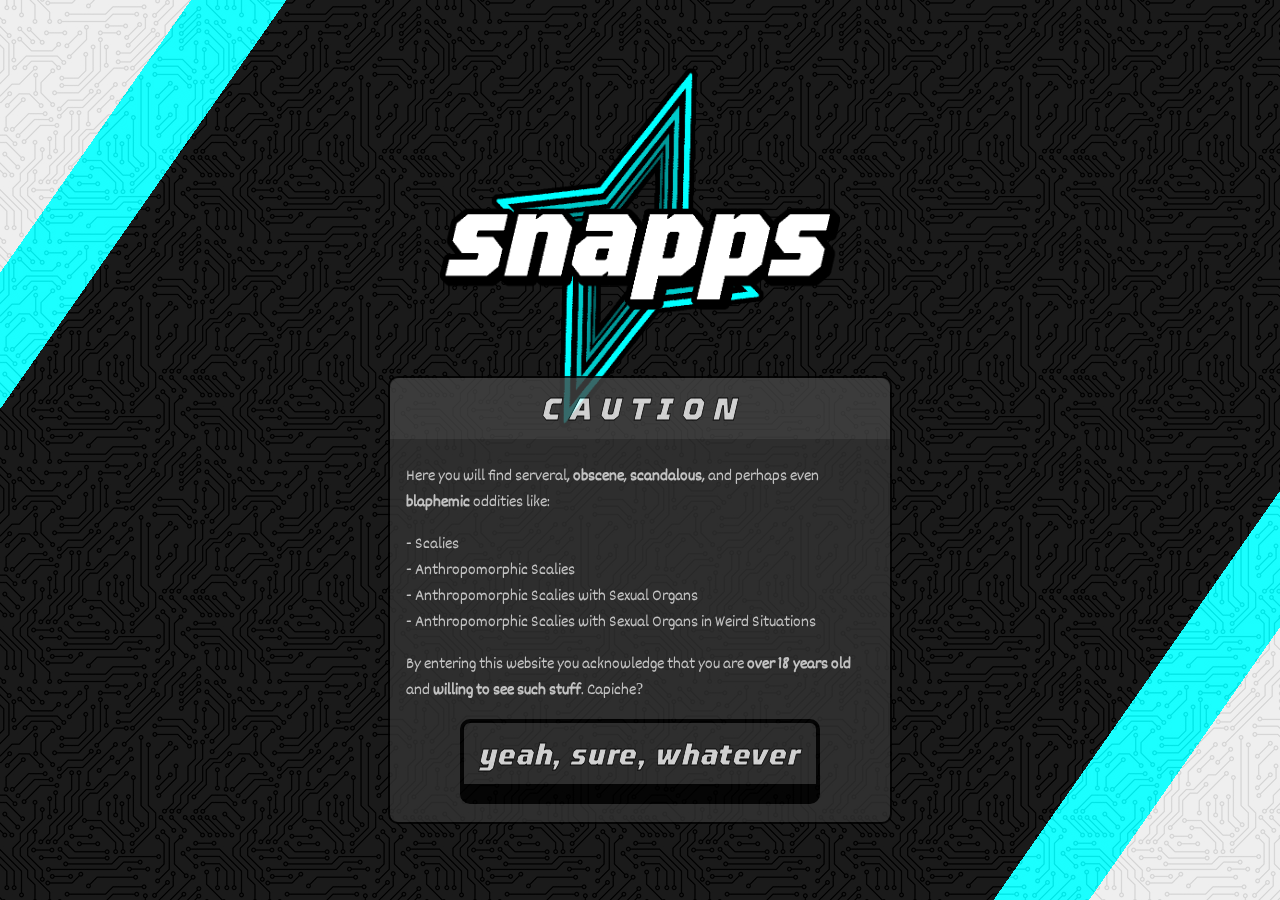
<file: index.html>
<!DOCTYPE html>
<html lang="en">
<head>
    <meta charset="UTF-8">
    <meta name="viewport" content="width=device-width, initial-scale=1.0">
    <title>snapps.dev</title>
    <link rel="icon" href="res/img/favicon.gif" type="image/gif">
    <!-- Imports -->
    <link href="index.css" rel="stylesheet" type="text/css" media="all">
    <link href="res/styles/main.css" rel="stylesheet" type="text/css" media="all">
    <script src="res/scripts/js.cookie.min.js"></script>
    <script src="res/scripts/global.js"></script>
    <!-- Embed Stuff -->
    <meta content="snapps.dev" property="og:title">
    <meta content="Spreading scalie propaganda since 2020" property="og:description">
    <meta content="https://snapps.dev/" property="og:url">
    <meta content="res/img/icon.png" property="og:image">
    <meta content="#53ff9b" data-react-helmet="true" name="theme-color">
</head>
<body>
    <div class="fullscreen-center" id="bg"></div>
    <div class="fullscreen-center">
        <div id="hero-icon" style="width: 400px; height: 400px; position: relative; margin-bottom: -100px;">
            <img src="/res/img/logoStar.png">
            <img style=" background-color: var(--accentColor1);" src="/res/img/logoStarSize.png">
            <img src="/res/img/logoText.png">
        </div>
        <div id="caution-window" class="window-div" style="z-index: 1;">
            <div>
                <h1>C A U T I O N</h1>
            </div>
            <div id="caution-content">
                <p> Hate to burst your scriptless bubble, but this site sorta kinda, kinda sorta relies heavily on JavaScript. If you would be so kind as to enable it, I would greatly appreciate it. 💖 </p>
                <div class="center-hori"><a class="hero-button" id="accept-button"><h1 style="font-size: 2em;">fine, i guess</h1></a></div>
            </div>
        </div>
        
    </div>

    <script>
        if (Cookies.get('nsfwConsent')=="true") {
            window.open("/home/","_self")
        }

        var nsfwWarn = `
            <p>Here you will find serveral, <b>obscene</b>, <b>scandalous</b>, and perhaps even <b>blaphemic</b> oddities like:</p>
            <span>- Scalies</span><br>
            <span>- Anthropomorphic Scalies</span><br>
            <span>- Anthropomorphic Scalies with Sexual Organs</span><br>
            <span>- Anthropomorphic Scalies with Sexual Organs in Weird Situations</span><br>
            <p>By entering this website you acknowledge that you are <b>over 18 years old</b> and <b>willing to see such stuff</b>. Capiche?</p>
            <div class="center-hori"><a class="hero-button" id="accept-button" onclick="nextStep()"><h1 style="font-size: 2em;">yeah, sure, whatever</h1></a></div>
            `

        var cookieWarn = `
            <p>Before you get going, this site uses cookies to function purely for remebering site preferences and date. No 3rd-party or serverside shenanigans going on, I swear on my hoard.</p>
            <p>That said it is completely up to you whether or not this site saves those cookies to your computer. (You can change your decision later using the cookie emoji on the next page.)</p>
            <div class="center-hori">
                <a class="hero-button" id="accept-button" onclick="yesCookies()"><h1 style="font-size: 2em;">omg i love cookies!</h1></a>
                <a class="hero-button" id="accept-button" onclick="openTab('https://hmpg.net/')"><h1 style="font-size: 2em;">nah im good!</h1></a>
            </div>
            `
            document.getElementById("caution-content").innerHTML = nsfwWarn;

        function nextStep(){
            document.getElementById("caution-content").style.animation = "refreshWindow 2s"
            setTimeout(()=>{
                document.getElementById("caution-content").innerHTML = cookieWarn;
            }, 1000);
        }

        function yesCookies(){
            Cookies.set('cookieConsent','true', { sameSite: 'strict' })
            Cookies.set('nsfwConsent','true', { sameSite: 'strict' })
            nextNextStep()
        }

        function noCookies(){
            nextNextStep()
        }

        function nextNextStep(){
            window.location.href = "/home";
        }
    </script>

</body>
</html>
</file>
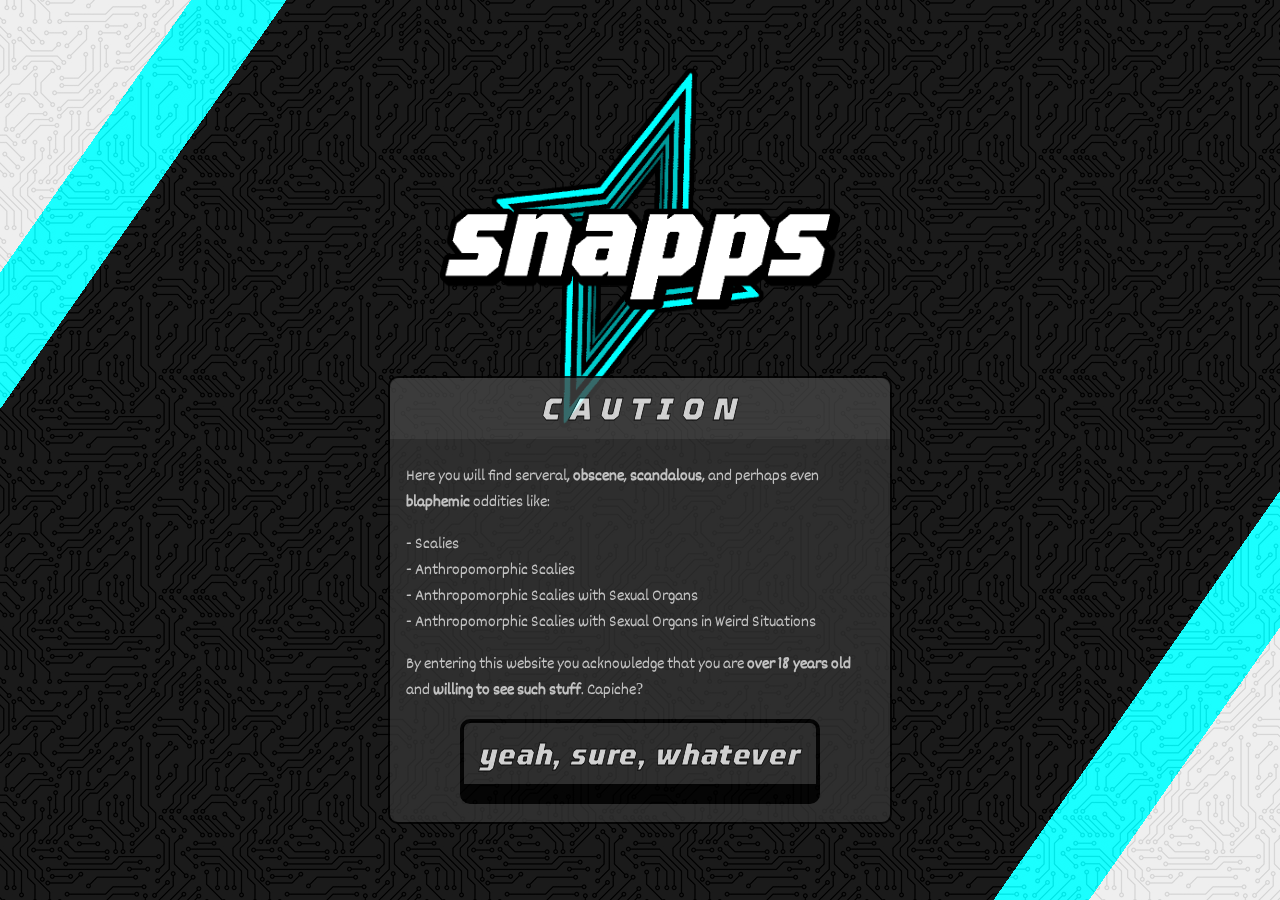
<file: commissions/index.html>
<!DOCTYPE html>
<html lang="en">
    <head>
        <meta charset="UTF-8">
        <meta name="viewport" content="width=device-width, initial-scale=1.0">
        <title>snapps.dev - commissions</title>
        <link rel="icon" href="/res/img/favicon.gif" type="image/gif">
        <!-- Imports -->
        <link href="index.css" rel="stylesheet" type="text/css" media="all">
        <link href="/res/styles/main.css" rel="stylesheet" type="text/css" media="all">
        <script src="/res/scripts/js.cookie.min.js"></script>
        <script src="/res/scripts/global.js"></script>
        <script src="/res/scripts/loadCommData.js"></script>
        <!-- Embed Stuff -->
        <meta content="Snapps' Commission Site (+18)" property="og:title" />
        <meta content="Your one stop shop for everything about commissioning me ❤️" property="og:description" />
        <meta content="https://snapps.dev/commssions" property="og:url" />
        <meta content="/res/img/logo.png" property="og:image" />
        <meta content="#53ff9b" data-react-helmet="true" name="theme-color"/>
        <meta name="twitter:card" content="summary_large_image">
    </head>
<body>
    <div id="header">         
        <div id="hero-icon" class="center-vert" style="filter: none; height: 100%; position: relative;" onclick="openTab('/home')">
            <img style="max-height: 150%;  max-width: 150px" src="/res/img/logoStar.png">
            <img style="max-height: 150%;  max-width: 150px; background-color: var(--accentColor1);" src="/res/img/logoStarSize.png">
            <img style="max-height: 150%; max-width: 150px;" src="/res/img/logoText.png">
        </div>
        <div onclick="openTab('/commissions/')"><h1>Info</h1></div>
        <div onclick="openTab('/commissions/terms')"><h1>Terms</h1></div>
        <div onclick="openTab('/commissions/samples')"><h1>Samples</h1></div>
        <div onclick="openTab('/commissions/quote')"><h1>Quote</h1></div>
        <div onclick="openTab('/commissions/faq')"><h1>FAQ</h1></div>
    </div>
    <div id="footer"> 
        <div id="footer-settings"><a onclick="openThemeMenu()">🎨</a></div>
    </div>
    <div class="fullscreen-center" id="content">
            <div style="filter: drop-shadow(0 10px 0px #0005);     border: solid 2px var(--borderColor);">
                <h1>Commissions Are Currently...</h1>
                <h1 id="available-header">...</h1>
                <hr>
                <h1>Available For:</h1>
                <taglist id="available-for-header">
                </taglist>
                <hr>
                <div class="button-bar">
                    <h1 class="hero-button" onclick="openTab('samples')">View Samples</h1>
                    <h1 class="hero-button" onclick="openTab('https://forms.gle/AxpsKEq9QwhdAcZK8','_blank')">Fill Out A Form</h1>
                </div>
            </div>
    </div>
    <div class="fullscreen-center" id="bg"></div>
    <script>
        loadAvailable("open")
    </script>
</body>
</html>
</file>
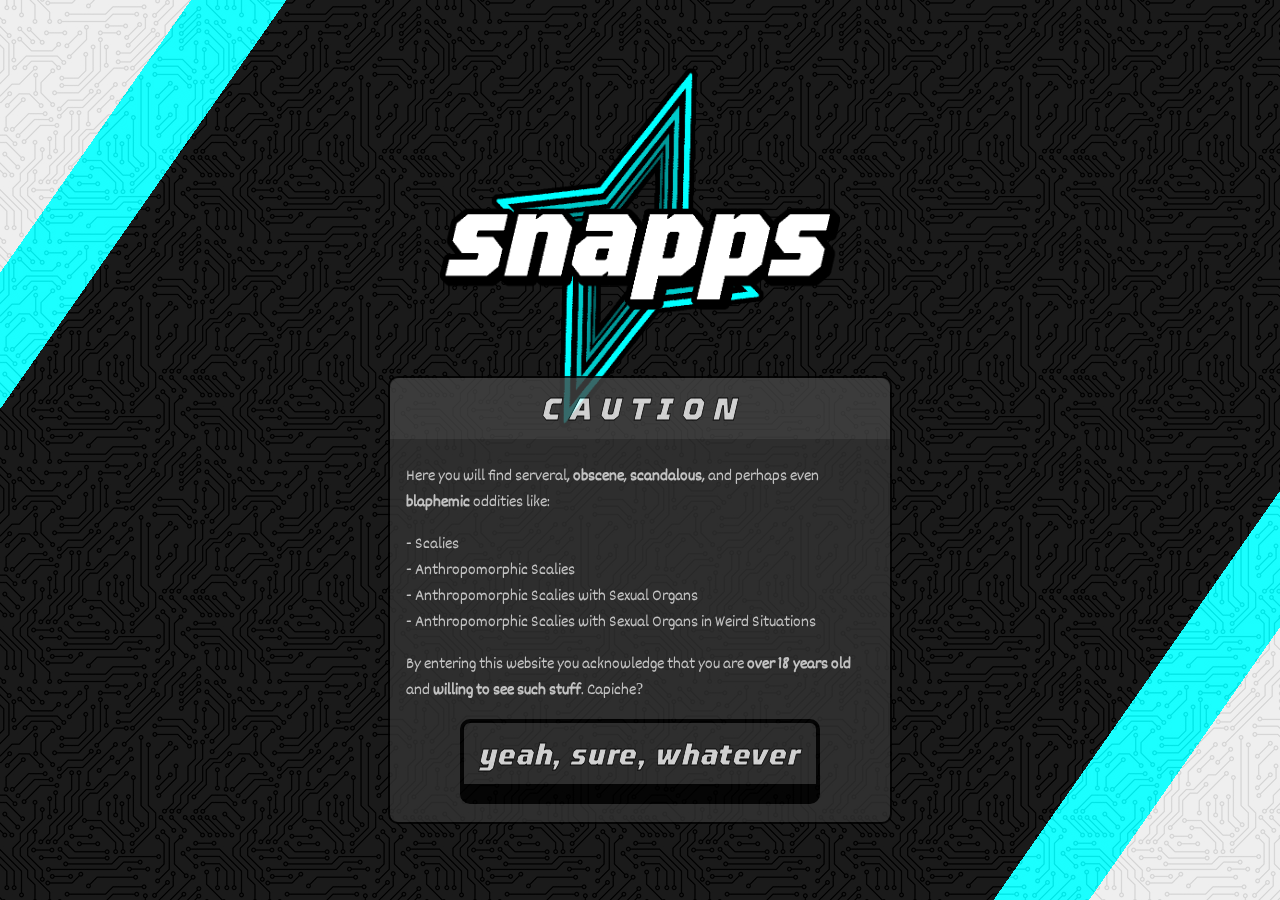
<file: home/index.html>
<!DOCTYPE html>
<html lang="en">
    <head>
        <meta charset="UTF-8">
        <meta name="viewport" content="width=device-width, initial-scale=1.0">
        <title>snapps.dev</title>
        <link rel="icon" href="/res/img/favicon.gif" type="image/gif">
        <!-- Imports -->
        <link href="index.css" rel="stylesheet" type="text/css" media="all">
        <link href="/res/styles/main.css" rel="stylesheet" type="text/css" media="all">
        <script src="/res/scripts/js.cookie.min.js"></script>
        <script src="/res/scripts/global.js"></script>
        <!-- Embed Stuff -->
        <meta content="snapps.dev" property="og:title">
        <meta content="Spreading scalie propaganda since 2020" property="og:description">
        <meta content="https://snapps.dev/" property="og:url">
        <meta content="/res/img/icon.png" property="og:image">
        <meta content="#53ff9b" data-react-helmet="true" name="theme-color">
    </head>
<body>
    <div id="header">         
        <div id="hero-icon" class="center-vert" style="filter: none; height: 100%; position: relative;" onclick="openTab('/home')">
            <img style="max-height: 150%;  max-width: 150px" src="/res/img/logoStar.png">
            <img style="max-height: 150%;  max-width: 150px; background-color: var(--accentColor1);" src="/res/img/logoStarSize.png">
            <img style="max-height: 150%; max-width: 150px;" src="/res/img/logoText.png">
        </div>
        <div class="wip"><h1>Art</h1></div>
        <div class="wip"><h1>Games</h1></div>
        <div class="wip"><h1>Projects</h1></div>
        <div class="wip"><h1>Support Me!</h1></div>
    </div>
    <div id="footer"> 
        <div id="footer-settings"><a onclick="openThemeMenu()">🎨</a></div>
    </div>
    <div class="fullscreen-center" id="content">
        <div style="filter: drop-shadow(0 10px 0px #0005);     border: solid 2px var(--borderColor);
">
            <div id="badge" class="center-vert">
                <div class="hori">
                    <div id="badge-icon" class="center-vert">
                        <img src="/res/img/badgeIcon1.gif">
                    </div>
                    <div id="badge-title" class="center-vert">
                        <h1>Snapps</h1>
                        <h2>+18 Scalie Propagandist</h2>
                        <h3 id="quote"></h3>
                    </div>
                </div>
                <hr style="width: 100%;">
                <div id="poc-container" class="center-hori"> 
                    <a class="poc-scroll-button hero-button center-hori" onclick="posScrollLeft()">◀◁</a>
                    <div id="point-of-contact-bar">
                        <a class="poc-button" onclick="copyToClipboard('','lead.dumbass@snapps.dev')">email</a>
                        <a class="poc-button" onclick="copyToClipboard('Let me know who you are for access!','fA9FwhnaTk')">discord server</a>
                        <a class="poc-button" onclick="copyToClipboard('','snapps')">discord profile</a>
                        <a class="poc-button" target="_blank" href="https://x.com/SnappsOwO">twitter</a>
                    </div>
                    <a class="poc-scroll-button hero-button center-hori" onclick="posScrollRight()">▷▶</a>
                </div>
                <hr style="width: 100%;">
                <div id="project-gallery">
                    <img id="project-image">
                    <div id="project-desc">
                    </div>
                </div>                
            </div>
        </div>
    </div>
    <div class="fullscreen-center" id="bg"></div>

    <script>

        //Projects of the day
        potd=[
            //Comms
            ["/res/img/projectBanners/commsBanner250.gif",
            `<h1>COMMS ARE OPEN</h1>
            <p>If you've been wanting to get art from me, now is the time.</p>
            <p>Best of luck getting picked!</p>`,
            ["NAB A COMMISSION","/commissions"]
            ]
        ]

        quotes=[
            `"I think it could be a <i>little</i> bigger."`,
            `"I'm not an expert <i>but...</i>"`,
            `"And why <i>can't</i> snakes have tits?"`
        ]
    
    

        function posScrollRight(){
            
            var parent = document.getElementById("point-of-contact-bar")
            pocs = Array.from(document.getElementsByClassName("poc-button"))

            for(i=0;i<pocs.length;i++){
                if(pocs[i].offsetLeft+pocs[i].offsetWidth>(parent.offsetWidth+parent.scrollLeft))
                {
                    pocs[i].scrollIntoView({behavior: "smooth"})
                    break
                }
            }
        }

        function posScrollLeft(){
            
            var parent = document.getElementById("point-of-contact-bar")
            pocs = Array.from(document.getElementsByClassName("poc-button"))

            for(i=pocs.length-1;i>=0;i--){
                if(pocs[i].offsetLeft<(parent.scrollLeft))
                {
                    pocs[i].scrollIntoView({behavior: "smooth"})
                    break
                }
            }
        }

        function loadProjectOfTheDay(index){
            var cta;
            document.getElementById("project-image").src = potd[index][0]
            document.getElementById("project-desc").innerHTML = potd[index][1]
            if (potd[index][2] != undefined){
                cta = document.createElement("div")
                cta.id = "project-cta"
                cta.innerHTML = `<h1 class="hero-button" onclick="openTab('`+potd[index][2][1]+`')">`+potd[index][2][0]+`</h1>`
                document.getElementById("project-desc").appendChild(cta) 
            }
        }

        function loadQuote(){
            document.getElementById("quote").innerHTML = quotes[Math.floor(Math.random() * quotes.length)];
        }

        loadProjectOfTheDay(0)
        loadQuote()
    </script>
</body>
</html>
</file>
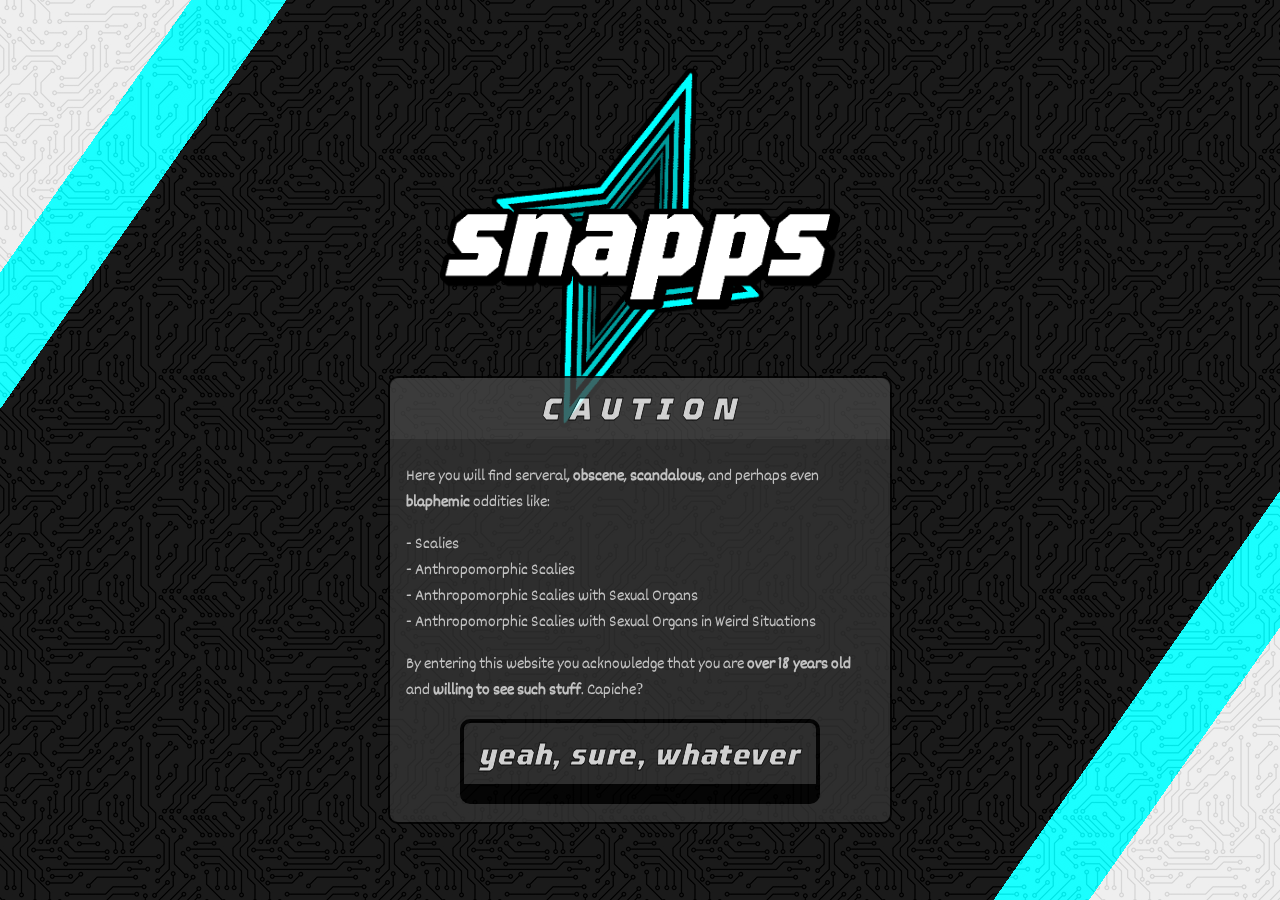
<file: commissions/faq/index.html>
<!DOCTYPE html>
<html lang="en">
    <head>
        <meta charset="UTF-8">
        <meta name="viewport" content="width=device-width, initial-scale=1.0">
        <title>snapps.dev - commissions</title>
        <link rel="icon" href="/res/img/favicon.gif" type="image/gif">
        <!-- Imports -->
        <link href="index.css" rel="stylesheet" type="text/css" media="all">
        <link href="/res/styles/main.css" rel="stylesheet" type="text/css" media="all">
        <script src="/res/scripts/js.cookie.min.js"></script>
        <script src="/res/scripts/global.js"></script>
        <!-- Embed Stuff -->
        <meta content="Snapps' Commission Site (+18)" property="og:title" />
        <meta content="Your one stop shop for everything about commissioning me ❤️" property="og:description" />
        <meta content="https://snapps.dev/commssions" property="og:url" />
        <meta content="/res/img/logo.png" property="og:image" />
        <meta content="#53ff9b" data-react-helmet="true" name="theme-color"/>
        <meta name="twitter:card" content="summary_large_image">
    </head>
<body>
    <div id="header">         
        <div id="hero-icon" class="center-vert" style="filter: none; height: 100%; position: relative;" onclick="openTab('/home')">
            <img style="max-height: 150%;  max-width: 150px" src="/res/img/logoStar.png">
            <img style="max-height: 150%;  max-width: 150px; background-color: var(--accentColor1);" src="/res/img/logoStarSize.png">
            <img style="max-height: 150%; max-width: 150px;" src="/res/img/logoText.png">
        </div>
        <div onclick="openTab('/commissions/')"><h1>Info</h1></div>
        <div onclick="openTab('/commissions/terms')"><h1>Terms</h1></div>
        <div onclick="openTab('/commissions/samples')"><h1>Samples</h1></div>
        <div onclick="openTab('/commissions/quote')"><h1>Quote</h1></div>
        <div onclick="openTab('/commissions/faq')"><h1>FAQ</h1></div>
    </div>
    <div id="footer"> 
        <div id="footer-settings"><a onclick="openThemeMenu()">🎨</a></div>
    </div>
    <div class="fullscreen-center" id="content">
            <div style="filter: drop-shadow(0 10px 0px #0005); border: solid 2px var(--borderColor); overflow-y: scroll; max-height: 60vh;">
                <h1 id="faq" style="font-size: 3em; text-align: center;">faq</h1>
                <hr>
                <h1>What are you willing to draw?</h1>
                <p>In most cases, I'm alright with drawing anything I've posted online. If you are unsure of any specific thing, I have a non-exaustive list of <a href="https://e621.net/tags">e6 tags</a> that cover a few topics.</p>
                <input id="kink-search" placeholder="Search for tags...">
                <taglist id="kink-list" style="min-height:200px; align-items: center;">
                </taglist>
                <script>
                    function shuffle(array) {
                        let currentIndex = array.length;

                        // While there remain elements to shuffle...
                        while (currentIndex != 0) {

                            // Pick a remaining element...
                            let randomIndex = Math.floor(Math.random() * currentIndex);
                            currentIndex--;

                            // And swap it with the current element.
                            [array[currentIndex], array[randomIndex]] = [
                            array[randomIndex], array[currentIndex]];
                        }
                    }

                    //f=fav, y=yes, m=maybe, n=no
                    var kinks=[
                        ["y","hyper_breasts"],
                        ["f","huge_breasts"],
                        ["f","big_breasts"],
                        ["y","breasts"],
                        ["f","lactating"],
                        ["f","huge_butt"],
                        ["f","big_butt"],
                        ["m","hyper_butt"],
                        ["y","anus"],
                        ["y","puffy_anus"],
                        ["y","humanoind_penis"],
                        ["m","equine_penis"],
                        ["y","tapering_penis"],
                        ["y","humanoind_pussy"],
                        ["m","cloaca"],
                        ["y","balls"],
                        ["y","big_balls"],
                        ["f","huge_balls"],
                        ["m","hyper_balls"],
                        ["f","scalie"],
                        ["m","mammal"],
                        ["m","human"],
                        ["n","loli"],
                        ["n","shota"],
                        ["n","young"],
                        ["n","gore"],
                        ["y","weight_gain"],
                        ["f","slightly_chubby"],
                        ["y","obese"],
                        ["m","morbidly_obese"],
                        ["y","expansion"],
                        ["y","inflation"],
                        ["f","size_difference"],
                        ["f","short stack"],
                        ["n","feces"],
                        ["n","waterspots"],
                        ["m","muscular"],
                    ]

                    shuffle(kinks)

                    document.getElementById("kink-search").addEventListener("input", (ev)=>{ 
                        searchKinks(ev.target.value)
                    })

                    function searchKinks(query) {
                        regex = new RegExp(query.toLowerCase());
                        var foundKinks = []
                        document.getElementById("kink-list").replaceChildren() 
                        kinks.forEach(element => {
                            if(regex.test(element[1])){
                                var tag = document.createElement("tagitem")
                                tag.innerHTML = "<span>"+ iconify(element[0]) +"</span><span>"+ element[1].replace("_", " ");  +"</span>"
                                document.getElementById("kink-list").appendChild(tag) 
                            }
                        });
                    }

                    function iconify(text){
                        switch(text){
                            case "f": return "⭐"
                            case "y": return "✔️"
                            case "m": return "🎲"
                            case "n": return "🚫"
                        }

                    }

                    searchKinks("")
                    
                </script>
                <p>Feel free to ask about anything that you are unsure of!</p>
                <h1 id="how-to-credit">How do I credit you?</h1>
                <p>All you have to do is post a link to one of my accounts along side the commission media. For your convience, you can click one of the buttons below to copy the link to that account to your clipboard.</p>
                <taglist id="link-list">
                    <tagitem style="cursor:pointer" type="twitter" onclick='copyToClipboard("","https://x.com/SnappsOwO");'><span>⭐</span><span>NSFW Twitter</span></tagitem>
                    <tagitem style="cursor:pointer" type="twitter" onclick='copyToClipboard("","https://x.com/SnappsUwU");'><span></span><span>Personal Twitter</span></tagitem>
                    <tagitem style="cursor:pointer" type="fa" onclick='copyToClipboard("","https://www.furaffinity.net/user/snappsuwu");'><span></span><span>FurAffinity</span></tagitem>
                    <tagitem style="cursor:pointer" type="itaku" onclick='copyToClipboard("","https://itaku.ee/profile/snapps");'><span></span><span>Itaku</span></tagitem>
                    <tagitem style="cursor:pointer" type="bsky" onclick='copyToClipboard("","https://bsky.app/profile/snappsu.bsky.social");'><span></span><span>Bluesky</span></tagitem>
                    <tagitem style="cursor:pointer" type="snappsdev" onclick='copyToClipboard("","https://snapps.dev");'><span></span><span>Website</span></tagitem>
                </taglist>
            </div>
        </div>
    </div>
    <div class="fullscreen-center" id="bg"></div>
</body>
</html>
</file>
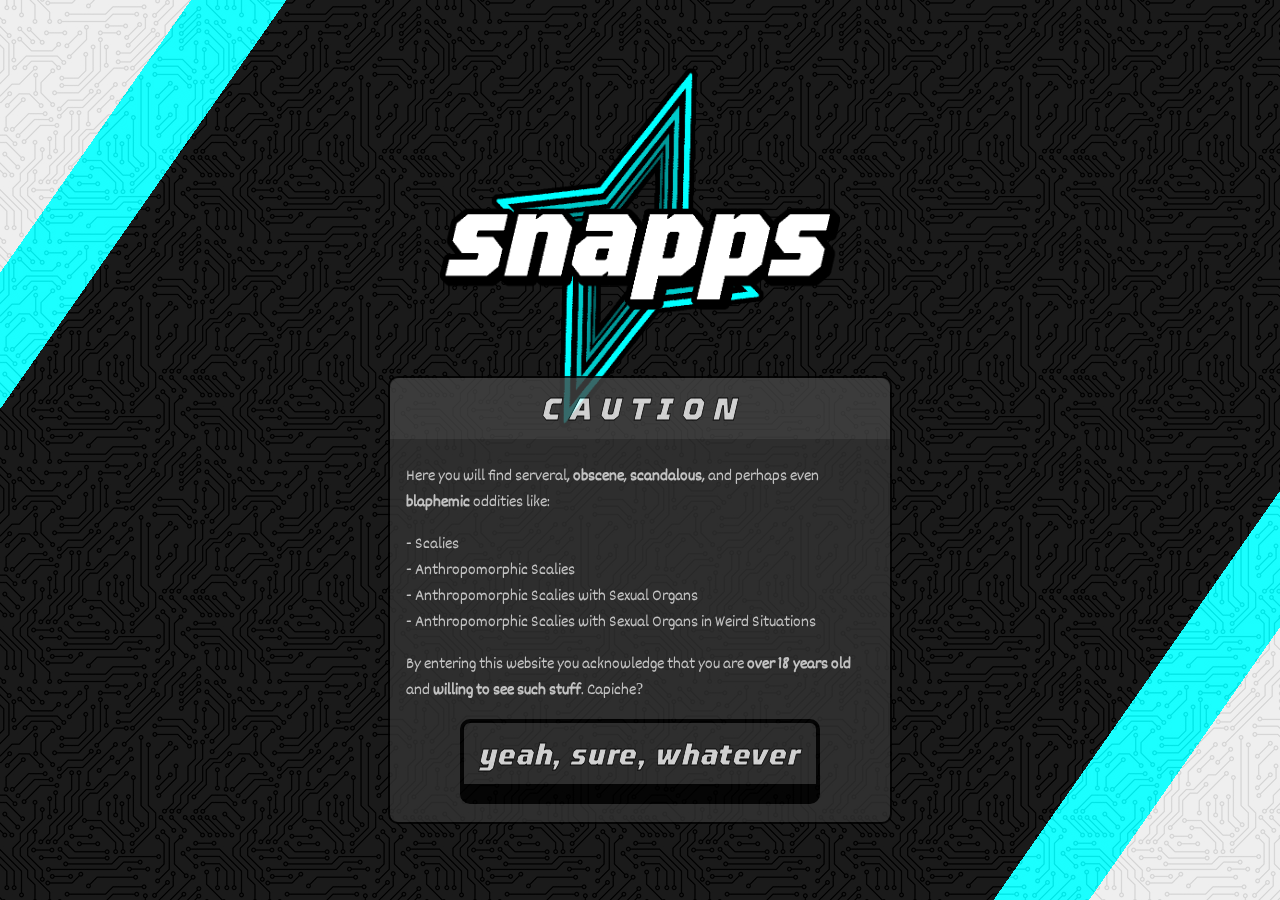
<file: commissions/quote/index.html>
<!DOCTYPE html>
<html lang="en">
    <head>
        <meta charset="UTF-8">
        <meta name="viewport" content="width=device-width, initial-scale=1.0">
        <title>snapps.dev - commissions</title>
        <link rel="icon" href="/res/img/favicon.gif" type="image/gif">
        <!-- Imports -->
        <link href="index.css" rel="stylesheet" type="text/css" media="all">
        <link href="/res/styles/main.css" rel="stylesheet" type="text/css" media="all">
        <script src="/res/scripts/js.cookie.min.js"></script>
        <script src="/res/scripts/global.js"></script>
        <script src="/res/scripts/quote_quest.js"></script>
        <!-- Embed Stuff -->
        <meta content="Snapps' Commission Site (+18)" property="og:title" />
        <meta content="Your one stop shop for everything about commissioning me ❤️" property="og:description" />
        <meta content="https://snapps.dev/commssions" property="og:url" />
        <meta content="/res/img/logo.png" property="og:image" />
        <meta content="#53ff9b" data-react-helmet="true" name="theme-color"/>
        <meta name="twitter:card" content="summary_large_image">
    </head>
<body>
    <div id="header">         
        <div id="hero-icon" class="center-vert" style="filter: none; height: 100%; position: relative;" onclick="openTab('/home')">
            <img style="max-height: 150%;  max-width: 150px" src="/res/img/logoStar.png">
            <img style="max-height: 150%;  max-width: 150px; background-color: var(--accentColor1);" src="/res/img/logoStarSize.png">
            <img style="max-height: 150%; max-width: 150px;" src="/res/img/logoText.png">
        </div>
        <div onclick="openTab('/commissions/')"><h1>Info</h1></div>
        <div onclick="openTab('/commissions/terms')"><h1>Terms</h1></div>
        <div onclick="openTab('/commissions/samples')"><h1>Samples</h1></div>
        <div onclick="openTab('/commissions/quote')"><h1>Quote</h1></div>
        <div onclick="openTab('/commissions/faq')"><h1>FAQ</h1></div>
    </div>
    <div id="footer"> 
        <div id="footer-settings"><a onclick="openThemeMenu()">🎨</a></div>
    </div>
    <div class="fullscreen-center" id="content">
            <div style="filter: drop-shadow(0 10px 0px #0005); border: solid 2px var(--borderColor); overflow-y: scroll; max-height: 60vh;">
                <h1 id="faq" style="font-size: 3em; text-align: center;">Quote Generator</h1>
                <hr>
                <h1>Quote Quest v0.1</h1>
                <p style="text-align: center;">⚠️ This feature is still under construction! ⚠️</p>
                

                <div id="quote-questions">
                    <label for="commType">Choose a type:</label>
                    <select name="commType" id="comm-type" onchange="loadCommQuestons()">
                        <option value="0">Doodle</option>
                        <option value="1">Pinup</option>
                        <option value="2">Hand Animated Scene</option>
                    </select> 
                    <p id="comm-desc">Select a commission type to start!</p>
                    <hr>
                    <div id="comm-questions"></div>
                </div>
                <div id="quote-preview"></div>
                <p style="text-align: center;">Note: This calculator make a lot of assumtions that generally make the estimate pricier. It's somewhat likely that the actual price would be lower. (Feel free to ask me about said assumptions.)</p>
                <h1 id="quote-estimate">To Be Calculated...
                </h1>
                <hr>
                <div class="button-bar">
                    <h1 class="hero-button" onclick="openTab('https://forms.gle/AxpsKEq9QwhdAcZK8','_blank')">Fill Out A Form</h1>
                </div>
            </div>
            </div>
        </div>
    </div>
    <div class="fullscreen-center" id="bg"></div>
</body>
</html>
</file>
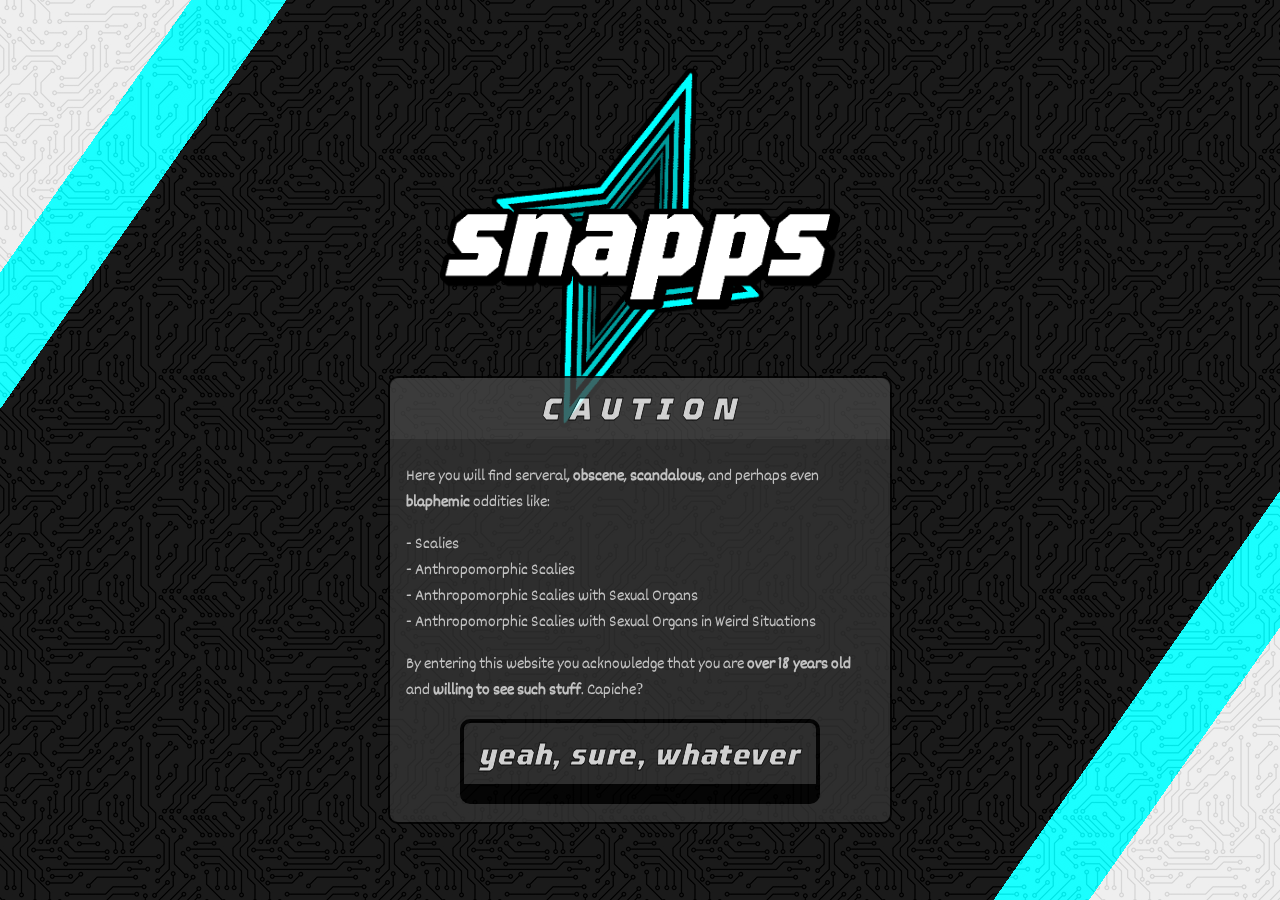
<file: commissions/samples/index.html>
<!DOCTYPE html>
<html lang="en">
    <head>
        <meta charset="UTF-8">
        <meta name="viewport" content="width=device-width, initial-scale=1.0">
        <title>snapps.dev - commissions</title>
        <link rel="icon" href="/res/img/favicon.gif" type="image/gif">
        <!-- Imports -->
        <link href="index.css" rel="stylesheet" type="text/css" media="all">
        <link href="/res/styles/main.css" rel="stylesheet" type="text/css" media="all">
        <script src="/res/scripts/js.cookie.min.js"></script>
        <script src="/res/scripts/global.js"></script>
        <!-- Embed Stuff -->
        <meta content="Snapps' Commission Site (+18)" property="og:title" />
        <meta content="Your one stop shop for everything about commissioning me ❤️" property="og:description" />
        <meta content="https://snapps.dev/commssions" property="og:url" />
        <meta content="/res/img/logo.png" property="og:image" />
        <meta content="#53ff9b" data-react-helmet="true" name="theme-color"/>
        <meta name="twitter:card" content="summary_large_image">
    </head>
<body>
    <div id="header">         
        <div id="hero-icon" class="center-vert" style="filter: none; height: 100%; position: relative;" onclick="openTab('/home')">
            <img style="max-height: 150%;  max-width: 150px" src="/res/img/logoStar.png">
            <img style="max-height: 150%;  max-width: 150px; background-color: var(--accentColor1);" src="/res/img/logoStarSize.png">
            <img style="max-height: 150%; max-width: 150px;" src="/res/img/logoText.png">
        </div>
        <div onclick="openTab('/commissions/')"><h1>Info</h1></div>
        <div onclick="openTab('/commissions/terms')"><h1>Terms</h1></div>
        <div onclick="openTab('/commissions/samples')"><h1>Samples</h1></div>
        <div onclick="openTab('/commissions/quote')"><h1>Quote</h1></div>
        <div onclick="openTab('/commissions/faq')"><h1>FAQ</h1></div>
    </div>
    <div id="footer"> 
        <div id="footer-settings"><a onclick="openThemeMenu()">🎨</a></div>
    </div>
    <div class="fullscreen-center" id="content">
            <div style="filter: drop-shadow(0 10px 0px #0005); border: solid 2px var(--borderColor); overflow-y: scroll; max-height: 60vh;">
                <h1 style="font-size: 3em; text-align: center;">Samples</h1>
                <hr>
                <h1 id="hand-animated-scenes">Hand Animations</h1>
                <p style="text-align: center;" id="hand-animated-scenes-desc"></p>
                <gallery>
                    <div class="gallery-slot">
                        <img src="https://static1.e621.net/data/15/b5/15b562ef2180f15efb01cbd04ee5b490.gif">
                        <span>$290</span>
                        <span><a href="https://e621.net/posts/5085906" target="_blank">Source</a></span>
                    </div>
                    <div class="gallery-slot">
                        <img src="https://static1.e621.net/data/05/5e/055e8debab8b07c7e051d92a11f92e2a.gif">
                        <span>$85</span>
                        <span><a href="https://e621.net/posts/4692198" target="_blank">Source</a></span>
                    </div>
                    <div class="gallery-slot">
                        <img src="https://static1.e621.net/data/ed/9a/ed9ae6bc1126873dd2fca0271d11711f.gif">
                        <span>$175</span>
                        <span><a href="https://e621.net/posts/3846423" target="_blank">Source</a></span>
                    </div>
                    <div class="gallery-slot">
                        <img src="https://static1.e621.net/data/59/7b/597be89123b30840698a54e0b3efdfaa.gif">
                        <span>$90</span>
                        <span><a href="https://e621.net/posts/4542197" target="_blank">Source</a></span>
                    </div>
                </gallery>
                <hr>
                <h1 id="pinups">Pinups</h1>
                <p style="text-align: center;" id="pinups-desc"></p>
                <gallery>
                    <div class="gallery-slot">
                        <img src="https://static1.e621.net/data/dd/76/dd765d1f804f3bf7306dead808e4251c.gif">
                        <span>$75</span>
                        <span><a href="https://e621.net/posts/4902243" target="_blank">Source</a></span>
                    </div>
                    <div class="gallery-slot">
                        <img src="https://static1.e621.net/data/37/a8/37a866e277313a237b0463550fe1e431.png">
                        <span>$45</span>
                        <span><a href="https://e621.net/posts/4729319" target="_blank">Source</a></span>
                    </div>
                    <div class="gallery-slot">
                        <img src="https://static1.e621.net/data/e5/bf/e5bf19087ce41da2d684f3e7ef90dbc0.gif">
                        <span>$95</span>
                        <span><a href="https://e621.net/posts/3846250" target="_blank">Source</a></span>
                    </div>
                    <div class="gallery-slot">
                        <img src="https://static1.e621.net/data/5d/ae/5dae334aaf2831eef48edfacec469383.gif">
                        <span>$75</span>
                        <span><a href="https://e621.net/posts/3979630" target="_blank">Source</a></span>
                    </div>
                    <div class="gallery-slot">
                        <img src="https://static1.e621.net/data/c6/4d/c64d391a3b154690377df942d066c687.png">
                        <span>$50</span>
                        <span><a href="https://e621.net/posts/4567294" target="_blank">Source</a></span>
                    </div>
                </gallery>
                <hr>
                <h1 id="doodles">Doodles</h1>
                <p style="text-align: center;" id="doodles-desc"></p>
                <gallery>
                    <div class="gallery-slot">
                        <img src="https://static1.e621.net/data/27/fb/27fb90d060c62f1f156cd0183a8a852f.gif">
                        <span>$30</span>
                        <span><a href="https://e621.net/posts/4521204" target="_blank">Source</a></span>
                    </div>
                    <div class="gallery-slot">
                        <img src="https://static1.e621.net/data/c0/72/c072a588755b818e23bf31e52f8c0f80.gif">
                        <span>$80</span>
                        <span><a href="https://e621.net/posts/3669519" target="_blank">Source</a></span>
                    </div>       
                    <div class="gallery-slot">
                        <img src="https://static1.e621.net/data/f2/71/f2714a49034f7ced12363948a1eba970.gif">
                        <span>$60</span>
                        <span><a href="https://e621.net/posts/4517133" target="_blank">Source</a></span>
                    </div>                      
                </gallery>
                <hr>
                <div class="button-bar">
                    <h1 class="hero-button" onclick="openTab('quote')">Get A Quote</h1>
                    <h1 class="hero-button" onclick="openTab('https://forms.gle/AxpsKEq9QwhdAcZK8','_blank')">Fill Out A Form</h1>
                </div>
                <p style="text-align: center;"> Last updated 10/2024</p>
                <p style="text-align: center;">⚠️ This page is still under construction! ⚠️</p>

                </div>
            </div>
        </div>
    </div>
    <div class="fullscreen-center" id="bg"></div>
</body>
</html>
</file>
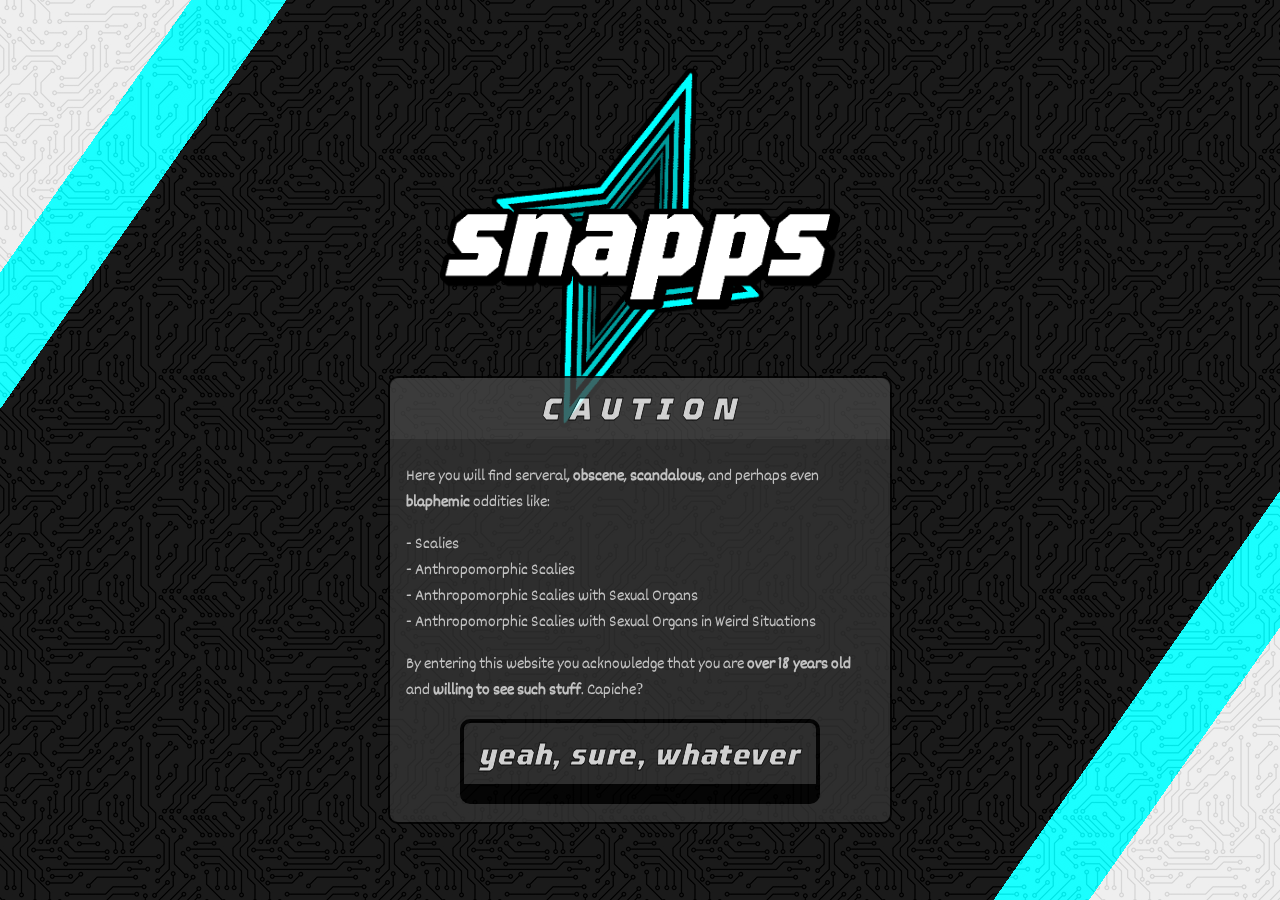
<file: commissions/terms/index.html>
<!DOCTYPE html>
<html lang="en">
    <head>
        <meta charset="UTF-8">
        <meta name="viewport" content="width=device-width, initial-scale=1.0">
        <title>snapps.dev - commissions</title>
        <link rel="icon" href="/res/img/favicon.gif" type="image/gif">
        <!-- Imports -->
        <link href="index.css" rel="stylesheet" type="text/css" media="all">
        <link href="/res/styles/main.css" rel="stylesheet" type="text/css" media="all">
        <script src="/res/scripts/js.cookie.min.js"></script>
        <script src="/res/scripts/global.js"></script>
        <!-- Embed Stuff -->
        <meta content="Snapps' Commission Site (+18)" property="og:title" />
        <meta content="Your one stop shop for everything about commissioning me ❤️" property="og:description" />
        <meta content="https://snapps.dev/commssions" property="og:url" />
        <meta content="/res/img/logo.png" property="og:image" />
        <meta content="#53ff9b" data-react-helmet="true" name="theme-color"/>
        <meta name="twitter:card" content="summary_large_image">
    </head>
<body>
    <div id="header">         
        <div id="hero-icon" class="center-vert" style="filter: none; height: 100%; position: relative;" onclick="openTab('/home')">
            <img style="max-height: 150%;  max-width: 150px" src="/res/img/logoStar.png">
            <img style="max-height: 150%;  max-width: 150px; background-color: var(--accentColor1);" src="/res/img/logoStarSize.png">
            <img style="max-height: 150%; max-width: 150px;" src="/res/img/logoText.png">
        </div>
        <div onclick="openTab('/commissions/')"><h1>Info</h1></div>
        <div onclick="openTab('/commissions/terms')"><h1>Terms</h1></div>
        <div onclick="openTab('/commissions/samples')"><h1>Samples</h1></div>
        <div onclick="openTab('/commissions/quote')"><h1>Quote</h1></div>
        <div onclick="openTab('/commissions/faq')"><h1>FAQ</h1></div>
    </div>
    <div id="footer"> 
        <div id="footer-settings"><a onclick="openThemeMenu()">🎨</a></div>
    </div>
    <div class="fullscreen-center" id="content">
            <div style="filter: drop-shadow(0 10px 0px #0005); border: solid 2px var(--borderColor); overflow-y: scroll; max-height: 60vh;">
                <h1 id="terms" style="font-size: 3em; text-align: center;">Terms of Service</h1>
                <hr>
                <h1 id="my-rights">My Rights</h1>
                <ul>
                    <li>Cancel the commission</li>
                    <ul>
                        <li>Any time</li>
                        <li>Any/no reason</li>
                        <li>I'll send last finished section</li>
                        <li>I'll return unused money </li>
                    </ul>
                    <li>Watermark all previews of work</li>
                </ul>
                <h1 id="your-rights">Your Rights</h1>
                <ul>
                    <li>Ask for a progress report</li>
                    <li>Cancel the commission</li>
                    <ul>
                        <li>Any time</li>
                        <li>Any/no reason</li>
                        <li>Receive last finished section</li>
                        <li>Receive refund of undone work</li>
                    </ul>
                    <li>Share previews or the finished work with anyone, anywhere, at anytime as long as I am credited</li>
                    <li>Use your commission however you see fit as long as <a href="../faq/#how-to-credit">I am credited</a> or my signature is visible </li>
                </ul>

                <h1 id="the-process">The Process</h1>

                <details>
                    <summary>1. Submit Commission Form</summary>
                    <p>Fill out my commission form when I&#39;m open. I'll post announcements and/or change my username to let people know that I'm open.</p>
                </details>

                <details>
                    <summary>2. Get Chosen</summary>
                    <p>Behind the scenes I score client&#39;s ideas by how interested I am in it. From there I&#39;ll reach out to the client with the highest scoring idea.</p>
                    <p>When I reach out to you via your designated point of contact, I give you three (3) day for a response. If I get none, I&#39;ll mark you as away until either you respond or I run out of slots.</p>
                    <p>When I run out of slots, I&#39;ll post an announcement via my art galleries or my discord name, though it&#39;s not too late to get picked at this point; I&#39;ll reach out to the next person if slots open up.</p>
                </details>

                <details>
                    <summary>3. Discuss Details</summary>
                    <p>After we confirm contact with can discuss finer details as necessary (references, poses, descriptions) and I&#39;ll send you a quote and invoice for the commission. </p>
                    <p>It&#39;d be a good idea to tell me what the technically requirements need of the commission. For example, if you&#39;re gonna be posting it to Fur Affinity, they have a max resolution for their uploads.</p>
                </details>

                <details>
                    <summary>4. Send Payment</summary>
                    <h2 id="cash">Cash</h3>
                    <p>All cash payments/refunds will be done through PayPal.</p>
                    <p>Payments for the commission can be done all at once or in segments as indicated in the invoice or as described below.</p>
                    <p>I will only do work on a given segment after payment of that section.</p>
                    <h2 id="art-trades">Art Trades</h3>
                    <p>For my artistically-inclined Oomfies, if you (and I) are feeling up to it, we can discuss doing an art trade instead.</p>
                    <p>Let it be known that I wouldn&#39;t recommend commissioning me if you fully intend on doing an art trade as payment as you will likely be disappointed.</p>
                </details>

                <details>
                    <summary>5. I Draw The Thing</summary>
                    <p>From here, work on the piece in the order previously described. There&#39;s a lot of communication in the beginning as try to get a feel for what you want. There&#39;s usually a good bit of silence as I work but I&#39;ll post updates or ask questions from time-to-time.</p>
                    <p>Minor changes are free before I start doing the linework. </p>
                    <p>Major changes may incur additional costs or cancellation of the commission.</p>
                    <p>Any changes or opinions I present will incur no costs if taken.</p>
                </details>

                <details>
                    <summary>6. I Deliver Commission</summary>
                    <p>When finished, I&#39;ll send a zip file containing media you commissioned. Please note that I do not consider the project file itself a deliverable.</p>
                    <p>If there are any technical troubles, feel free to contact me and I&#39;ll see what I can do.</p>
                </details>

                <details>
                    <summary>7. Commission Posted</summary>
                    <p>You are free to post any of commission media I send to you anywhere and at anytime as long as <a href="../faq/#how-to-credit">I am credited</a>.</p>
                    <p>When/If I post your commission, I&#39;ll include your handle(s) of choice (unless you choose to remain anonymous)</p>
                </details>

            </div>
            </div>
    </div>
    <div class="fullscreen-center" id="bg"></div>
</body>
</html>
</file>
<file: index.css>
#caution-window {
    opacity: .8;
    transition: .2s;
}

#caution-window:hover {
    opacity: 1;
    scale: 1.025;
}


@keyframes refreshWindow{
    0% {opacity: 1; transform: scaleY(1); max-height: 500px;}
    20% {opacity: 0; transform: scaleY(1);  max-height: 500px;}
    40% {opacity: 0; transform: scaleY(0);  max-height: 0;}
    60% {opacity: 0; transform: scaleY(0);  max-height: 0;}
    80% {opacity: 0; transform: scaleY(1);  max-height: 500px;}
    100% {opacity: 1; transform: scaleY(1);  max-height: 500px;}
}

.hero-button {
    margin: 5px;
}
</file>
<file: res/styles/main.css>
/* Imports */
@font-face {
  font-family: "Hero";
  src: url("/res/fonts/hero.ttf");
}

@font-face {
  font-family: "Dekko";
  src: url("/res/fonts/dekko.ttf");
}

/* Vars */
:root {
  --backgroundColor: #000;
  --backgroundColor2: #000;
  --backgroundColor2Acc: #000;
  --accentColor1: #00ffff;
  --textColor: #000;
  --borderColor: #000;
  --background: #000;
  --backgroundTexture: ;
}

/* Universal Elements*/
body {
  user-select: none;
  margin: 0;
  width: 100vw;
  height: 100vh;
  image-rendering: crisp-edges;
  text-rendering: optimizeLegibility;
  font-family: Dekko;
  background-color: var(--backgroundColor);
  background: var(--background);
  background-size: cover;
  background-position: center;
}

h1,h2,h3,h4 {
  transition: .2s;
  padding: 0;
  margin: 0;
  color: #fff;
  -webkit-text-stroke-width: .025em;
  -webkit-text-stroke-color: black;
  letter-spacing: .02em;
  font-family: Hero;
}

i {
  color: var(--accentColor1);
}

hr {
  color: var(--backgroundColor2Acc);
  margin: 20px 0;
}

a, a:visited {
  color: inherit;
  text-decoration: none;
}

/* Positioning + Layout */
.fullscreen-center {
  position: absolute;
  top: 0;
  bottom: 0;
  left: 0;
  right: 0;
  display: flex;
  align-items: center;
  justify-content: center;
  flex-direction: column;
}

.hori {
  display: flex;
  flex-direction: row;
  justify-content: center;

}

.center-hori {
  display: flex;
  align-items: center;
  justify-content: center;
  flex-direction: row;
}

.center-vert {
  display: flex;
  align-items: center;
  justify-content: center;
  flex-direction: column;
}

/* Custom Elements*/

.menu {
  background-color: #0005;
  z-index: 1;
  width: 100%;
  height: 100%;
}

#bg {
  background-image: var(--backgroundTexture);
  background-blend-mode: multiply;
  opacity: .1;
  z-index: -1;
}

/* Window Divs */

.window-div {
  background: var(--backgroundColor2);
  color: var(--textColor);;
  border: solid 2px var(--borderColor);
  margin: .5em;
  max-width: 500px;
  width: 500px;
  border-radius: 10px;
}

.window-div > div:nth-child(1){
  width: 100%;
  border-radius: 10px 10px 0 0;
  text-align: center;
  background: var(--backgroundColor2Acc);
  margin: 0;
}

.window-div > * {
  padding: .5em 0;
  margin: 0 1em;
}

/* Hero icon */

#hero-icon {
  transition: .2s;
}

div#hero-icon > * {
  width: 100%;
  transition: .2s;
  object-fit: contain;
  position: absolute;
}

div#hero-icon:hover {
  filter: drop-shadow(0 10px 0px #0005);
}

div#hero-icon:hover > *:nth-child(1),div#hero-icon:hover > *:nth-child(2) {
  transform: rotate(-5deg);
  scale: 1.1;
}

div#hero-icon > *:nth-child(2){
  mask-image: url(/res/img/logoStarLumin.png);
  mask-repeat: no-repeat;
  mask-mode: luminance;
  mask-position: center;
  mask-size: contain;
}

div#hero-icon:hover > *:nth-child(3) {
  transform: rotate(5deg);
  scale: 1.2;
}

div#hero-icon:active > *:nth-child(1),div#hero-icon:active > *:nth-child(2) {
  transform: rotate(5deg);
}

div#hero-icon:active > *:nth-child(3) {
  transform: rotate(-5deg);
}

/* Hero button*/

.hero-button {
  background: var(--backgroundColor2);
  padding: .5em 1em;
  border-radius: 10px;
  border: solid 4px var(--borderColor);
  border-bottom: solid 20px var(--borderColor);
  margin-top: 0px;
  margin-bottom: 10px;
  transition: .1s;
  text-align: center;
}

.hero-button:hover {
  border-bottom: solid 18px var(--borderColor);
  margin-top: 2px;
  background-color: var(--backgroundColor2Acc);
}
.hero-button:active {
  border-bottom: solid 12px var(--borderColor);
  background-color: var(--accentColor1);
  margin-top: 8px;
  transform: scaleX(1.02);
}

/* Header */
#header {
  position: absolute;
  display: flex;
  justify-content: space-evenly;
  align-items: center;
  top: 0;
  height: 100px;
  width: 100%;
  background: var(--backgroundColor2);
  filter: drop-shadow(0 0 3px #000);
  z-index: 2;
}

#header > * {
display: flex;
align-items: center;
justify-content: center;
font-size: min(1.5em,1.25vw);
width: 100%;
height: 100%;
transition: .2s;
border-left: solid 2px #000;
background: var(--backgroundColor2);
}

#header > *:first-child {

  border-left: none;

  }

#header > *:hover {
background:  var(--backgroundColor2Acc);
padding-top: 1%;
}

#header .wip h1 {
  color: var(--accentColor1) !important;
  background-color:  var(--accentColor1);
  stroke-width: 0;
  padding: .1em;
  -webkit-text-stroke-width: .025em;
  -webkit-text-stroke-color: var(--accentColor1);;
}

/* Footer */
#footer {
  filter: drop-shadow(0 0 3px #000);
  position: absolute;
  display: flex;
  justify-content: center;
  align-items: center;
  bottom: 0;
  height: 2em;
  width: 100%;
  background: var(--backgroundColor2);
  z-index: 2;
}

/* Theme Slider*/

#theme-options input {
  width: 80%;
  padding: 5px;
  background: none;
}

input[type="range"]::-webkit-slider-runnable-track, 
input[type="range"]::-moz-range-track{
  height: 5px;
  filter: drop-shadow(0 0 3px #000);

}
 input[type="range"]::-webkit-slider-thumb, input[type="range"]::-moz-range-thumb {
  -webkit-appearance: none;
  height: 15px;
  width: 15px;
  background: #000;
  margin-top: -5px;
  border-radius: 50%;
  filter: drop-shadow(0 0 3px #000);
  border: none;
  border-radius: 0%;
  filter: drop-shadow(0 0 3px #000);
 }
 
 input[type="range"]#theme-option-accent::-webkit-slider-runnable-track, input[type="range"]#theme-option-accent::-moz-range-track {
  background: linear-gradient(90deg,#f00 0%,#f00 9.090909090909092%,#f80 9.090909090909092%,#f80 18.181818181818183%,#8f0 18.181818181818183%,#8f0 27.27272727272727%,#0f8 27.27272727272727%,#0f8 36.36363636363637%,#0f0 36.36363636363637%,#0f0 45.45454545454545%,#0ff 45.45454545454545%,#0ff 54.54545454545454%,#09f 54.54545454545454%,#09f 63.63636363636363%,#00f 63.63636363636363%,#00f 72.72727272727273%,#90f 72.72727272727273%,#90f 81.81818181818183%,#f0f 81.81818181818183%,#f0f 90.9090909090909%,#f09 90.9090909090909%,#f09 100%);
  margin-left: -6%;
  padding: 0 6%;
 }
 

 input[type="range"]#theme-option-accent::-webkit-slider-thumb, input[type="range"]#theme-option-accent::-moz-range-thumb {
  background: var(--accentColor1);
 }

 input[type="range"]#theme-option-main::-webkit-slider-runnable-track, input[type="range"]#theme-option-main::-moz-range-track {
  background: linear-gradient(90deg,#f00 0%,#f00 9.090909090909092%,#f80 9.090909090909092%,#f80 18.181818181818183%,#8f0 18.181818181818183%,#8f0 27.27272727272727%,#0f8 27.27272727272727%,#0f8 36.36363636363637%,#0f0 36.36363636363637%,#0f0 45.45454545454545%,#0ff 45.45454545454545%,#0ff 54.54545454545454%,#09f 54.54545454545454%,#09f 63.63636363636363%,#00f 63.63636363636363%,#00f 72.72727272727273%,#90f 72.72727272727273%,#90f 81.81818181818183%,#f0f 81.81818181818183%,#f0f 90.9090909090909%,#f09 90.9090909090909%,#f09 100%);
  margin-left: -6%;
 }
 

 input[type="range"]#theme-option-main::-webkit-slider-thumb, input[type="range"]#theme-option-main::-moz-range-thumb {
  background: var(--textColor);
 }

 /* Taglist + Tagitems */
 taglist {
  max-height: 200px;
  overflow: auto;
  padding: 10px;
  margin: 10px;
  border-radius: 1em;
  display: flex;
  background: var(--backgroundColor2Acc);
  flex-wrap: wrap;
  justify-content: center ;
}

tagitem {
  display: flex;
  align-items: center;
  justify-content: center;
  margin: 10px;
  border-radius: 1em;
  padding: .5em 1em;
  height: 1em;
  line-height: 0;
  background-color: var(--backgroundColor2);
  color: var(--textColor);
}
</file>
<file: commissions/index.css>
#content > div {
    padding: 25px;
    width: 500px;
    color: var(--textColor);
    background: var(--backgroundColor2);
}

.button-bar {
    display: flex;
    flex-direction: row;
}

.button-bar > * {
margin: 10px;
}

#available-header {
    font-size: 3em;
    color: var(--accentColor1);
    text-align: center;
}
</file>
<file: home/index.css>
#badge {
    padding: 25px;
    width: 500px;
    color: var(--textColor);
    background: var(--backgroundColor2);
}

#badge-icon {    
    margin-right: 1em;

}

#badge-title >*{
    width: 100%;
}


#badge-icon img{
    border-radius: 20%;
    height: 80%;
    border-top: solid 5px var(--backgroundColor2Acc) ;

}

#poc-container{
    max-width: 480px;
}

#point-of-contact-bar{
    position: relative;
    background: #0005;
    display: flex;
    align-items: center;
    width: 80%;
    border: solid 2px var(--borderColor);
    border-radius: 10px;
    overflow-x: hidden;
    
}

::-webkit-scrollbar {
    width: 0px;
    background: transparent; /* make scrollbar transparent */
}

#point-of-contact-bar > *{
    font-family: hero;
    white-space: nowrap;
height: 100%;
padding: 10px;    background-color: var(--backgroundColor);
    border-left: solid .1px var(--textColor);
}


#point-of-contact-bar > *:hover{
    font-family: hero;
    white-space: nowrap;
height: 100%;
padding: 10px;    background-color: var(--backgroundColor2Acc);
    border-left: solid .1px var(--textColor);
}


#point-of-contact-bar > *:first-child{
    border-left: none;
}

.poc-scroll-button {
    width: 10%;
        background: #0005;
    padding: 10px;
    margin: 10px;
    scroll-margin: 10px;
    border: solid 2px var(--borderColor);
    border-radius: 10px;
}

#project-gallery {
    width: 100%;
    height: 250px;
    overflow: hidden;
display: flex;

}

#project-gallery > * {
    width: 100%;
}

#project-image {
    border: solid 3px var(--borderColor);
    border-radius: 10px;
}

#project-desc {
    position: relative;
    padding: 0 1em;
    display: flex;
    flex-direction: column;
    height: 100%;
}

#project-desc > *{
    width: 100%;
    text-align: center;
}

#project-desc h1 {
    font-size: 1.5em;
}

#project-cta {
    bottom: 0;
    position: absolute;
    left: 0;
    justify-content: center;
    display: flex;
}

#project-cta > *{
    margin: 0 5px;
    font-size: 1em !important;
padding: .2em 1em;
}
</file>
<file: commissions/faq/index.css>
#content > div {
    padding: 25px;
    width: 500px;
    color: var(--textColor);
    background: var(--backgroundColor2);
}

.button-bar {
    display: flex;
    flex-direction: row;
}

.button-bar > * {
margin: 10px;
}

#available-header {
    font-size: 3em;
    color: var(--accentColor1);
    text-align: center;
}

#kink-search {
    margin: 0 20%;
    width: 60%;
    background-color: var(--backgroundColor);
    border-radius: 1em;
    text-align: center;
    border: 0;
    padding: .25em;
    color: var(--textColor);
}
</file>
<file: commissions/quote/index.css>
#content > div {
    padding: 25px;
    width: 500px;
    color: var(--textColor);
    background: var(--backgroundColor2);
}

.button-bar {
    display: flex;
    flex-direction: row;
}

.button-bar > * {
margin: 10px;
}

#available-header {
    font-size: 3em;
    color: var(--accentColor1);
    text-align: center;
}

#kink-search {
    margin: 0 20%;
    width: 60%;
    background-color: var(--backgroundColor);
    border-radius: 1em;
    text-align: center;
    border: 0;
    padding: .25em;
    color: var(--textColor);
}
</file>
<file: commissions/samples/index.css>
#content > div {
    padding: 25px;
    width: 500px;
    color: var(--textColor);
    background: var(--backgroundColor2);
}

.button-bar {
    display: flex;
    flex-direction: row;
}

.button-bar > * {
margin: 10px;
}

#available-header {
    font-size: 3em;
    color: var(--accentColor1);
    text-align: center;
}

gallery { 
    height: 380px;
    user-select: none;
    display: flex;
    flex-direction: row;
    overflow: auto;
    width: 100%;
    background: var(--backgroundColor);
    border-radius: 10px;
    border: solid 2px var(--borderColor);
  }
  
  .gallery-slot {
    padding: 20px;
  }
  
  gallery img {
    height: 250px;
    image-rendering: optimizeQuality;
    filter: drop-shadow(0 0 5px #000);
  }


  gallery span {
    text-align: center;
    display: block;
    padding: .25em 0;
    font-size: 2em;
    width: 100%;
    height:.6em;
  }
</file>
<file: commissions/terms/index.css>
#content > div {
    padding: 25px;
    width: 500px;
    color: var(--textColor);
    background: var(--backgroundColor2);
}

.button-bar {
    display: flex;
    flex-direction: row;
}

.button-bar > * {
margin: 10px;
}

#available-header {
    font-size: 3em;
    color: var(--accentColor1);
    text-align: center;
}
</file>
